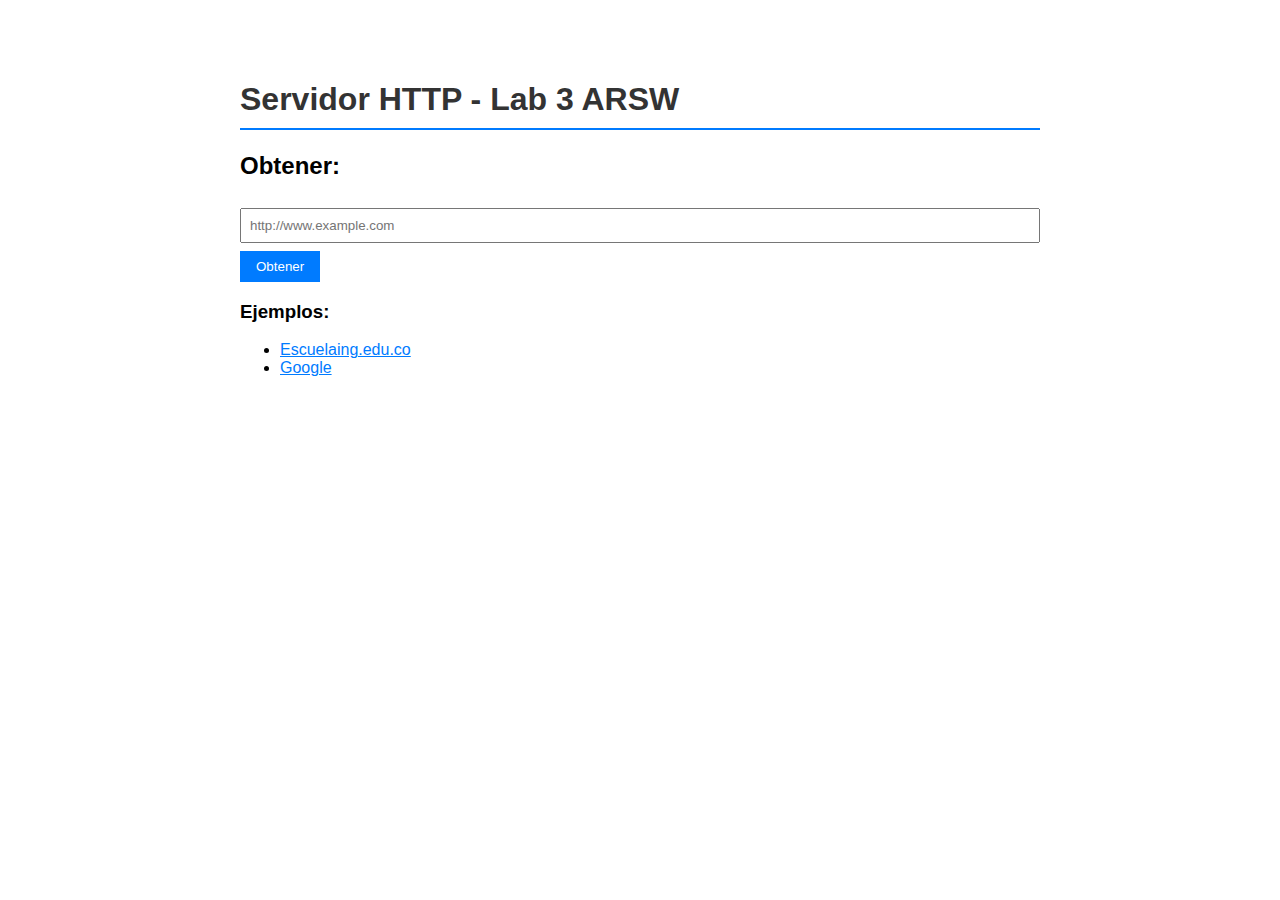
<file: target/classes/webroot/index.html>
<!DOCTYPE html>
<html>
<head>
    <meta charset="UTF-8">
    <title>Servidor HTTP - Lab 3 ARSW</title>
    <link rel="stylesheet" href="style.css">
</head>
<body>
    <h1>Servidor HTTP - Lab 3 ARSW</h1>

    <h2>Obtener:</h2>
    <form action="/fetch" method="get">
        <input type="text" name="url" placeholder="http://www.example.com" required>
        <button type="submit">Obtener</button>
    </form>

    <h3>Ejemplos:</h3>
    <ul>
        <li><a href="/fetch?url=https://www.escuelaing.edu.co/es/">Escuelaing.edu.co</a></li>
        <li><a href="/fetch?url=http://www.google.com">Google</a></li>
    </ul>
</body>
</html>
</file>
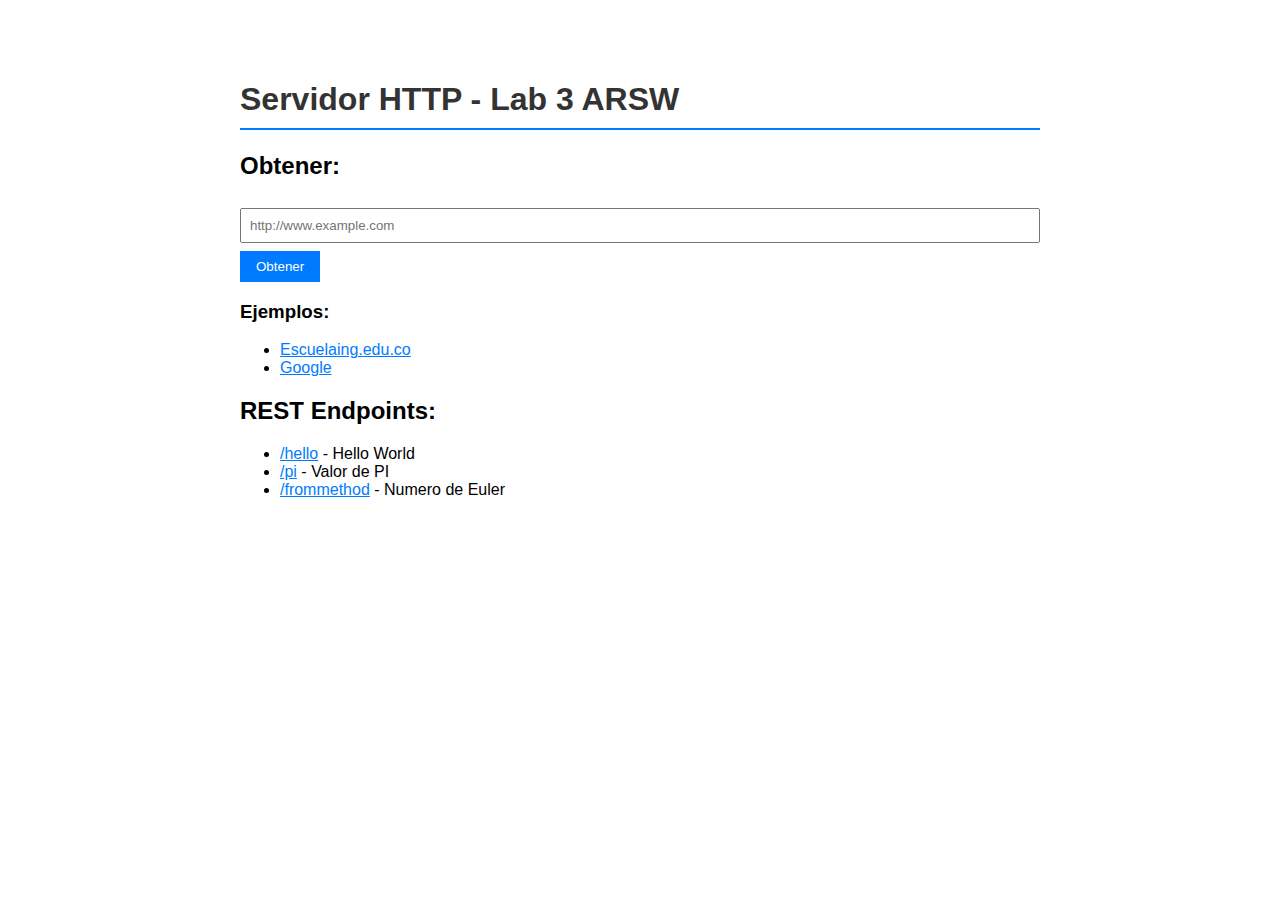
<file: src/main/resources/webroot/index.html>
<!DOCTYPE html>
<html>
<head>
    <meta charset="UTF-8">
    <title>Servidor HTTP - Lab 3 ARSW</title>
    <link rel="stylesheet" href="style.css">
</head>
<body>
    <h1>Servidor HTTP - Lab 3 ARSW</h1>

    <h2>Obtener:</h2>
    <form action="/fetch" method="get">
        <input type="text" name="url" placeholder="http://www.example.com" required>
        <button type="submit">Obtener</button>
    </form>

    <h3>Ejemplos:</h3>
    <ul>
        <li><a href="/fetch?url=https://www.escuelaing.edu.co/es/">Escuelaing.edu.co</a></li>
        <li><a href="/fetch?url=http://www.google.com">Google</a></li>
    </ul>

    <h2>REST Endpoints:</h2>
    <ul>
        <li><a href="/hello">/hello</a> - Hello World</li>
        <li><a href="/pi">/pi</a> - Valor de PI</li>
        <li><a href="/frommethod">/frommethod</a> - Numero de Euler</li>
    </ul>
</body>
</html>
</file>
<file: target/classes/webroot/style.css>
body { font-family: Arial, sans-serif; max-width: 800px; margin: 40px auto; padding: 20px; }
h1 { color: #333; border-bottom: 2px solid #007bff; padding-bottom: 10px; }
img { max-width: 100%; border: 2px solid #ddd; border-radius: 5px; padding: 5px; }
input[type=text] { width: 100%; padding: 8px; margin: 8px 0; box-sizing: border-box; }
button { padding: 8px 16px; background: #007bff; color: white; border: none; cursor: pointer; }
button:hover { background: #0056b3; }
a { color: #007bff; }
</file>
<file: src/main/resources/webroot/style.css>
body { font-family: Arial, sans-serif; max-width: 800px; margin: 40px auto; padding: 20px; }
h1 { color: #333; border-bottom: 2px solid #007bff; padding-bottom: 10px; }
img { max-width: 100%; border: 2px solid #ddd; border-radius: 5px; padding: 5px; }
input[type=text] { width: 100%; padding: 8px; margin: 8px 0; box-sizing: border-box; }
button { padding: 8px 16px; background: #007bff; color: white; border: none; cursor: pointer; }
button:hover { background: #0056b3; }
a { color: #007bff; }
</file>
